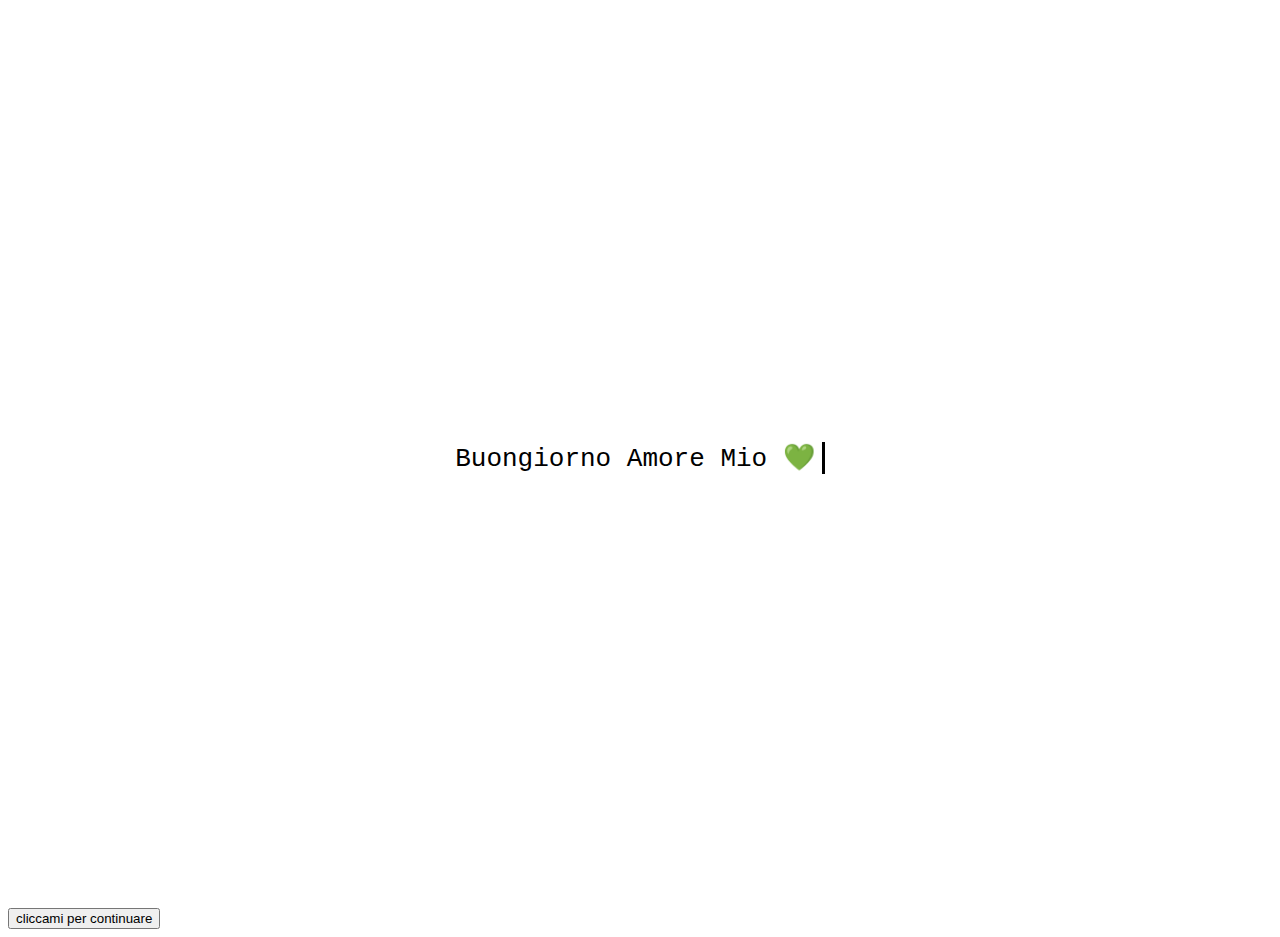
<file: index.html>
<!DOCTYPE html>
<html lang="en">
<head>
    <link rel="stylesheet" type="text/css" href="index_style.css" media="screen" />
    <meta charset="UTF-8">
    <meta http-equiv="X-UA-Compatible" content="IE=edge">
    <meta name="viewport" content="width=device-width, initial-scale=1.0">
    <title>Document</title>
    
</head>
<body>
    <div class="wrapper">
        <div class="typing-demo">
         Buongiorno Amore Mio 💚
        </div>
     
    </div>

    <div>
<button onclick="window.location.href='/sudoku/sudoku.html'">cliccami per continuare</button>

    </div>
</body>
</html>
</file>
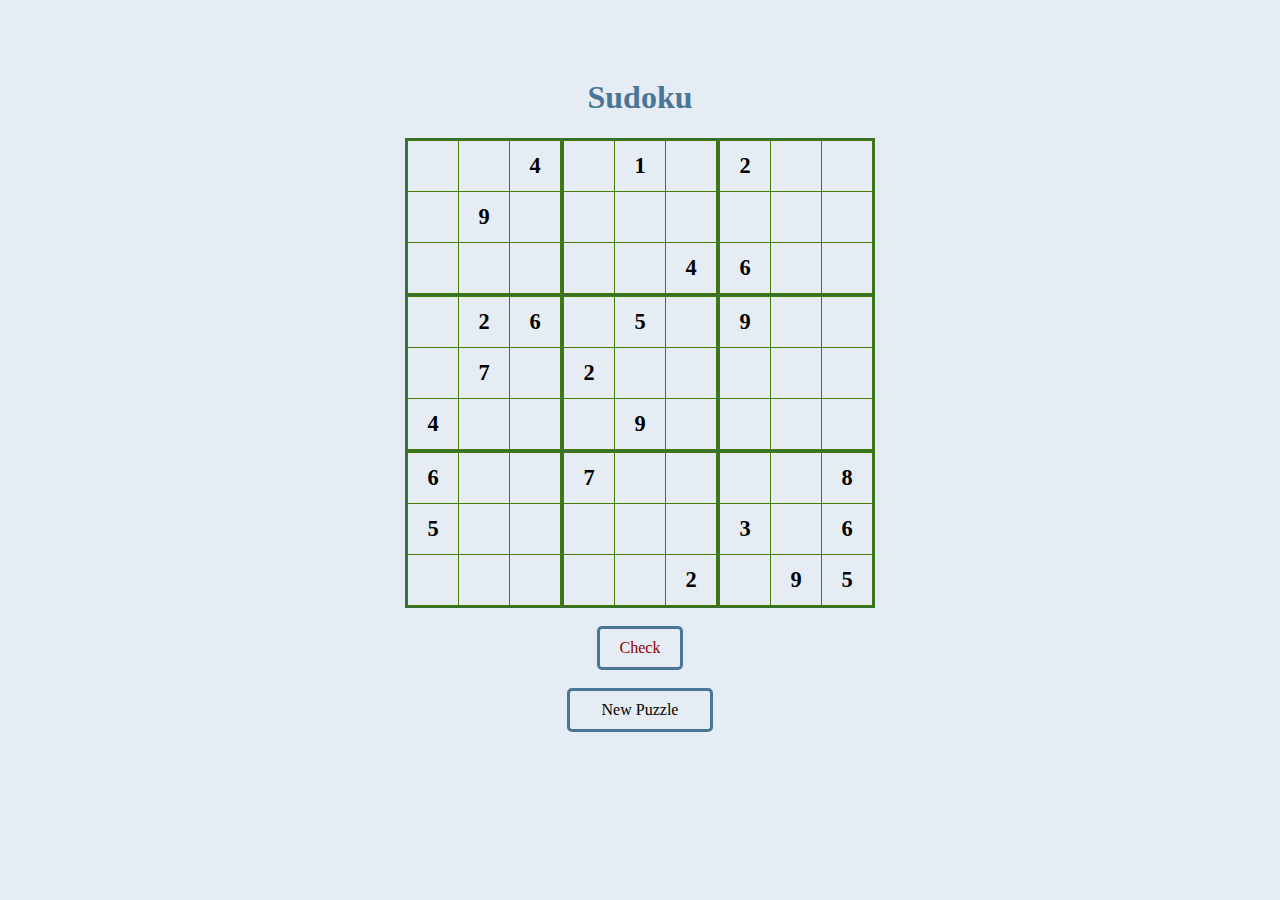
<file: sudoku/sudoku.html>
<!DOCTYPE html>
<html lang="en">
<head>
  <link rel="stylesheet" type="text/css" href="sudoku.css" media="screen" />

  <meta charset="UTF-8">
  <meta http-equiv="X-UA-Compatible" content="IE=edge">
  <meta name="viewport" content="width=device-width, initial-scale=1.0">
  <title>Document</title>
</head>
<body>
<!--
  <div class="settings">

    <h2>Settings</h2>
    <h4>Settings will apply next game</h4>
  
    <div class="setOne">
      <fieldset class="difficulty">
        <legend>Difficulty</legend>
  
        <p>
          <label for="easy">Easy:</label>
          <input type="radio" name="difficulty" id="easy" value="easy" />
        </p>
        <p>
          <label for="medium">Medium:</label>
          <input type="radio" name="difficulty" id="medium" value="medium" checked="checked" />
        </p>
        <p>
          <label for="hard">Hard:</label>
          <input type="radio" name="difficulty" id="hard" value="hard" />
        </p>
  
      </fieldset>
  
    </div>
    <div class="setTwo">
      <fieldset class="display">
        <legend>Display</legend>
        <h6>lo sto ancora svilluppando</h6>
        <p>
          <label for="desktop">Computer:</label>
          <input type="radio" name="display" id="desktop" value="desktop" />
        </p>
        <p>
          <label for="mobile">Telefono:</label>
          <input type="radio" name="display" id="mobile" value="mobile" checked="checked" />
        </p>
  
      </fieldset>
    </div>
   <div class="setThree">
      <fieldset class="misc">
        <legend>Misc</legend>
        <label for="restart" id='restartLabel'>Warn Before Restarting?</label>
        <input type="checkbox" name="restart" id="makeSure" />
      </fieldset>
    </div>
    <h3 id="min" class="minimized topBar">MENU</h3>
  </div>
-->
  <h1>Sudoku</h1>
  
  <div class="sudoku">
    <table id='main'>
      <tr>
        <td>
          <table>
            <tr>
              <td class="target" draggable="true">1</td>
              <td class="target" draggable="true">2</td>
              <td class="target" draggable="true">3</td>
            </tr>
            <tr>
              <td class="target" draggable="true">4</td>
              <td class="target" draggable="true">5</td>
              <td class="target" draggable="true">6</td>
            </tr>
            <tr>
              <td class="target" draggable="true">7</td>
              <td class="target" draggable="true">8</td>
              <td class="target" draggable="true">9</td>
            </tr>
          </table>
        </td>
        <td>
          <table>
            <tr>
              <td class="target" draggable="true">1</td>
              <td class="target" draggable="true">2</td>
              <td class="target" draggable="true">3</td>
            </tr>
            <tr>
              <td class="target" draggable="true">4</td>
              <td class="target" draggable="true">5</td>
              <td class="target" draggable="true">6</td>
            </tr>
            <tr>
              <td class="target" draggable="true">7</td>
              <td class="target" draggable="true">8</td>
              <td class="target" draggable="true">9</td>
            </tr>
          </table>
        </td>
        <td>
          <table>
            <tr>
              <td class="target" draggable="true">1</td>
              <td class="target" draggable="true">2</td>
              <td class="target" draggable="true">3</td>
            </tr>
            <tr>
              <td class="target" draggable="true">4</td>
              <td class="target" draggable="true">5</td>
              <td class="target" draggable="true">6</td>
            </tr>
            <tr>
              <td class="target" draggable="true">7</td>
              <td class="target" draggable="true">8</td>
              <td class="target" draggable="true">9</td>
            </tr>
          </table>
        </td>
      </tr>
      <tr>
        <td>
          <table>
            <tr>
              <td class="target" draggable="true">1</td>
              <td class="target" draggable="true">2</td>
              <td class="target" draggable="true">3</td>
            </tr>
            <tr>
              <td class="target" draggable="true">4</td>
              <td class="target" draggable="true">5</td>
              <td class="target" draggable="true">6</td>
            </tr>
            <tr>
              <td class="target" draggable="true">7</td>
              <td class="target" draggable="true">8</td>
              <td class="target" draggable="true">9</td>
            </tr>
          </table>
        </td>
        <td>
          <table>
            <tr>
              <td class="target" draggable="true">1</td>
              <td class="target" draggable="true">2</td>
              <td class="target" draggable="true">3</td>
            </tr>
            <tr>
              <td class="target" draggable="true">4</td>
              <td class="target" draggable="true">5</td>
              <td class="target" draggable="true">6</td>
            </tr>
            <tr>
              <td class="target" draggable="true">7</td>
              <td class="target" draggable="true">8</td>
              <td class="target" draggable="true">9</td>
            </tr>
          </table>
        </td>
        <td>
          <table>
            <tr>
              <td class="target" draggable="true">1</td>
              <td class="target" draggable="true">2</td>
              <td class="target" draggable="true">3</td>
            </tr>
            <tr>
              <td class="target" draggable="true">4</td>
              <td class="target" draggable="true">5</td>
              <td class="target" draggable="true">6</td>
            </tr>
            <tr>
              <td class="target" draggable="true">7</td>
              <td class="target" draggable="true">8</td>
              <td class="target" draggable="true">9</td>
            </tr>
          </table>
        </td>
      </tr>
      <tr>
        <td>
          <table>
            <tr>
              <td class="target" draggable="true">1</td>
              <td class="target" draggable="true">2</td>
              <td class="target" draggable="true">3</td>
            </tr>
            <tr>
              <td class="target" draggable="true">4</td>
              <td class="target" draggable="true">5</td>
              <td class="target" draggable="true">6</td>
            </tr>
            <tr>
              <td class="target" draggable="true">7</td>
              <td class="target" draggable="true">8</td>
              <td class="target" draggable="true">9</td>
            </tr>
          </table>
        </td>
        <td>
          <table>
            <tr>
              <td class="target" draggable="true">1</td>
              <td class="target" draggable="true">2</td>
              <td class="target" draggable="true">3</td>
            </tr>
            <tr>
              <td class="target" draggable="true">4</td>
              <td class="target" draggable="true">5</td>
              <td class="target" draggable="true">6</td>
            </tr>
            <tr>
              <td class="target" draggable="true">7</td>
              <td class="target" draggable="true">8</td>
              <td class="target" draggable="true">9</td>
            </tr>
          </table>
        </td>
        <td>
          <table>
            <tr>
              <td class="target" draggable="true">1</td>
              <td class="target" draggable="true">2</td>
              <td class="target" draggable="true">3</td>
            </tr>
            <tr>
              <td class="target" draggable="true">4</td>
              <td class="target" draggable="true">5</td>
              <td class="target" draggable="true">6</td>
            </tr>
            <tr>
              <td class="target" draggable="true">7</td>
              <td class="target" draggable="true">8</td>
              <td class="target" draggable="true">9</td>
            </tr>
          </table>
        </td>
      </tr>
    </table>
  </div>
  
  <div class="nums desktop">
    <div class="orig" draggable="true">
      <p>1</p>
    </div>
    <div class="orig" draggable="true">
      <p>2</p>
    </div>
    <div class="orig" draggable="true">
      <p>3</p>
    </div>
    <div class="orig" draggable="true">
      <p>4</p>
    </div>
    <div class="orig" draggable="true">
      <p>5</p>
    </div>
    <div class="orig" draggable="true">
      <p>6</p>
    </div>
    <div class="orig" draggable="true">
      <p>7</p>
    </div>
    <div class="orig" draggable="true">
      <p>8</p>
    </div>
    <div class="orig" draggable="true">
      <p>9</p>
    </div>
  </div>
  <br>
  <p class="btn">Check</p>
  <br>
  <p class="btn" id="start">New Puzzle</p>
  
  <div class="keypad">
    <div class="close">X</div>
    <div>1</div>
    <div>2</div>
    <div>3</div>
    <div>4</div>
    <div>5</div>
    <div>6</div>
    <div>7</div>
    <div>8</div>
    <div>9</div>
  </div>
  <script src="sudoku.js"></script>
</body>
</html>
</file>
<file: index_style.css>
.wrapper {
    height: 100vh;
    /*This part is important for centering*/
    display: flex;
    align-items: center;
    justify-content: center;
  }
  
  .typing-demo {
    width: 23.5ch;
    animation: typing 2s steps(22), blink .5s step-end infinite alternate;
    white-space: nowrap;
    overflow: hidden;
    border-right: 3px solid;
    font-family: monospace;
    font-size: 2em;
  }
  
  @keyframes typing {
    from {
      width: 0
    }
  }
     
  @keyframes blink {
    50% {
      border-color: transparent
    }
  }
</file>
<file: sudoku/sudoku.css>
html {
  position: relative;
}

body {
  background-color: #e5ecf3;
  padding: 50px;
}

h1 {
  text-align: center;
  color: #497696;
}

.sudoku {
  height: 60%;
}

table {
  border: 1px solid grey;
  border-collapse: collapse;
  text-align: center;
  border-spacing: none;
  margin: 0 auto;
  height: 100%;
  width: 100%;
}

td {
  border: 2px solid #38702d;
  padding: 0;
}

td td {
  border: 1px solid #457c00;
  width: 50px;
  height: 50px;
  font-weight: bold;
  font-size: 1.4em;
  color: darkred;
  z-index: 100;
}

.nums {
  text-align: center;
  height: 30px;
  margin-bottom: 50px;
  display: none;
}

.orig {
  position: relative;
  display: inline-block;
  width: 40px;
  height: 20px;
  font-size: 1.25em;
  border: 2px solid #9999ee;
  padding: 10px;
  border-radius: 10px;
  text-align: center;
  font-weight: bold;
}

.orig p {
  height: 100%;
  margin: 0;
  padding: 0;
/*   z-index: 1; */
}

.btn {
  width: 60px;
  padding: 10px;
  border-radius: 5px;
  border: 3px solid #497696;
  margin: 0 auto;
  text-align: center;
  color: darkred;
  cursor: pointer;
}

.btn:active {
  background-color: #de4c35;
  color: #497696;
}

#start {
  width: 120px;
}

.target {
  transition: 0.2s linear;
  -webkit-transition: 0.2s linear;
  ms-transition: 0.2s linear;
  moztransition: 0.2s linear;
}


/*//settings*/

.settings {
  position: absolute;
  /*width: 40%;*/
  top: -625px;
  left: 20%;
  right: 20%;
  border: 10px solid lightgrey;
  border-radius: 100px;
  padding: 40px;
  padding-top: 5px;
  padding-bottom: 5px;
  background-color: #00876b;
  transition: 0.5s linear;
  z-index: 10;
}

.settings h2 {
  color: darkorange;
}

.settings h2,
.settings h4,
.settings h3 {
  text-align: center;
}

.settings h4 {
  color: darkgrey;
}

.settings legend {
  color: #beffee;
  border: 1px solid;
  padding: 0 10px;
}

.settings fieldset {
  width: 80%;
  margin: 0 auto;
  margin-bottom: 40px;
  border: 1px solid yellow;
}

.settings  label {
  float: left;
  width: 80px;
  color: #ffff00;
}
.settings .setThree label {
  width: 175px;
  color: MISTYROSE;
  font-weight: bold;
}
.settings .setThree input {
  font-size: 1em;
}

.settings #min {
  margin-bottom: 0;
  color: darkgrey;
  cursor: pointer;
}

.settings #min:hover {
  color: orange;
}

.keypad {
  visibility: hidden;
  position: absolute;
  width: 200px;
  left: 45%;
  top: 5%;
  border: 5px solid grey;
  text-align: center;
  background: lightgreen;
  border-radius: 5px;
}

.keypad div {
  display: inline-block;
  width: 60px;
  height: 60px;
  margin: 0px;
  border: 1px solid lightgreen;
  line-height: 60px;
  font-size: 3em;
  background: #74a4c0;
  cursor: pointer;
  color: yellow;
}

.keypad .close {
  position: absolute;
  height: 20px;
  width: 20px;
  border-radius: 50%;
  border: 2px solid orange;
  line-height: 20px;
  font-size: 20px;
  color: tomato;
  right: 0;
  top: -18px;
  background-color: steelblue;
}
</file>
